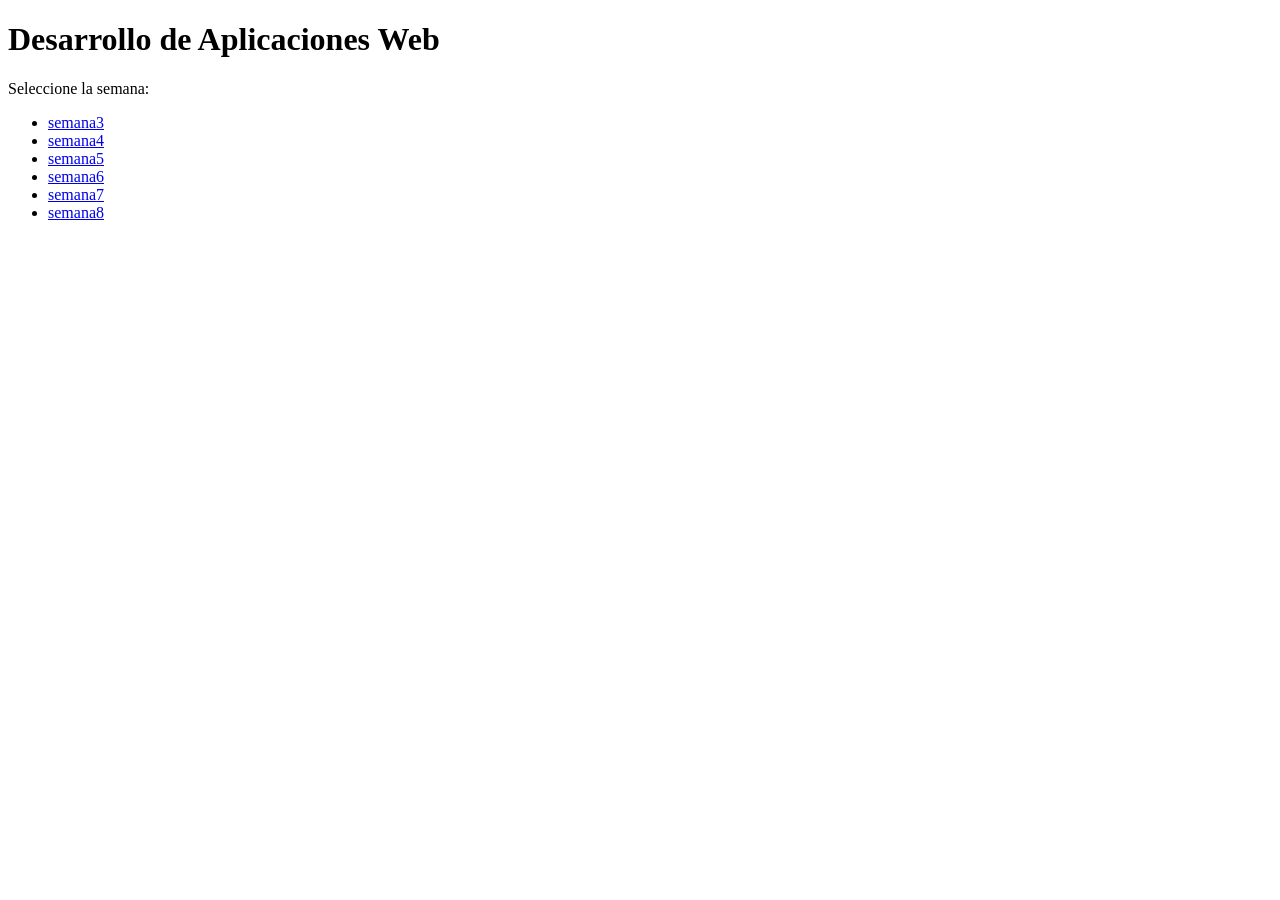
<file: index.html>
<!DOCTYPE html>
<html lang="es">
<head>
    <meta charset="UTF-8">
    <title>Desarrollo de Aplicaciones Web</title>
</head>
<body>

    <h1>Desarrollo de Aplicaciones Web</h1>
    <p>Seleccione la semana:</p>

    <ul>
        <li><a href="semana3/index.html">semana3</a></li>
        <li><a href="semana4/index.html">semana4</a></li>
        <li><a href="semana5/index.html">semana5</a></li>
        <li><a href="semana6/index.html">semana6</a></li>
        <li><a href="semana7/index.html">semana7</a></li>
        <li><a href="semana8/index.html">semana8</a></li>
    </ul>

</body>
</html>
</file>
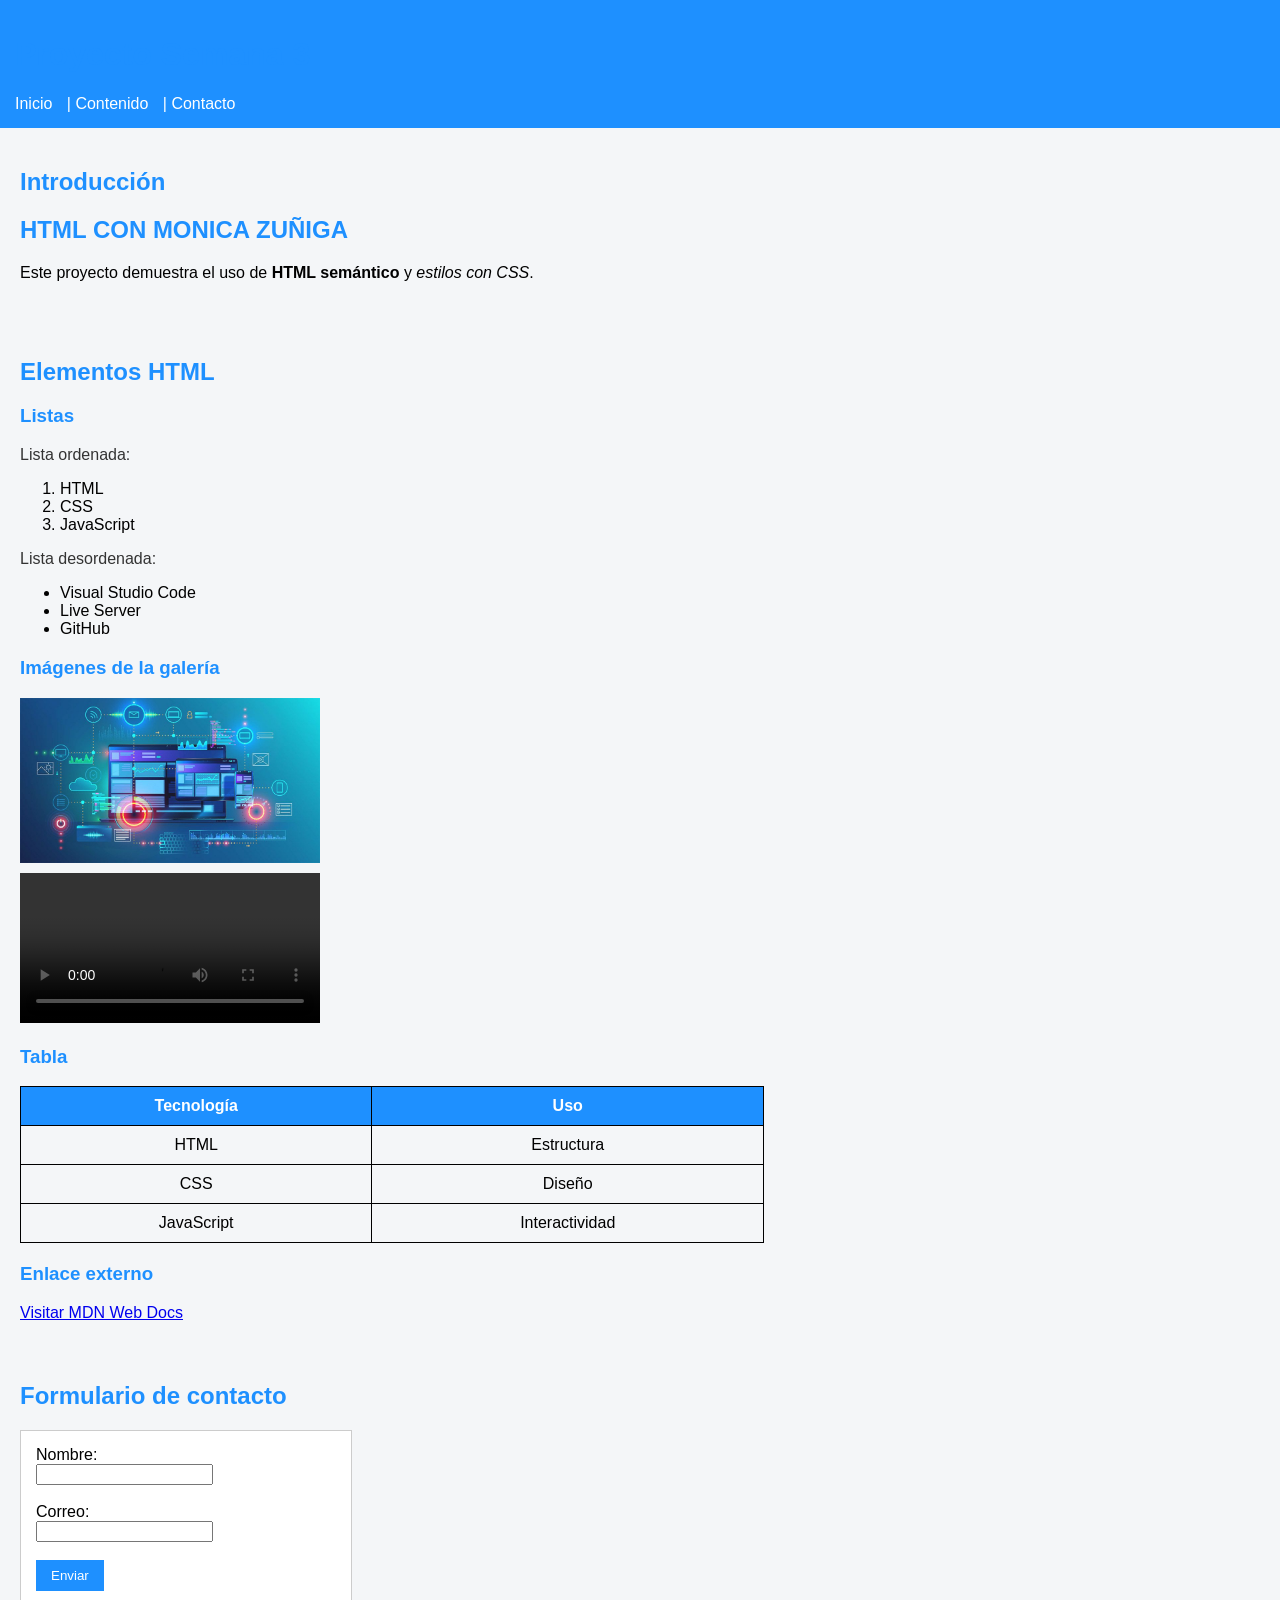
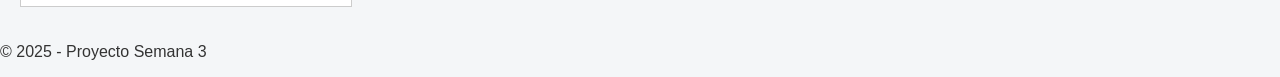
<file: semana3/index.html>
<!DOCTYPE html>
<html lang="es">
<head>
    <meta charset="UTF-8">
    <title>Semana 3 - HTML y CSS</title>
    <link rel="stylesheet" href="styles.css">
</head>
<body>

<header>
    <h1>Proyecto Semana 3</h1>
    <nav>
        <a href="#inicio">Inicio</a> |
        <a href="#contenido">Contenido</a> |
        <a href="#contacto">Contacto</a>
    </nav>
</header>

<main id="inicio">

    <section>
        <h2>Introducción</h2>
        <p>
            <h2>HTML CON MONICA ZUÑIGA</h2>
            
            Este proyecto demuestra el uso de 
            <strong>HTML semántico</strong> y 
            <em>estilos con CSS</em>.
        </p>
    </section>

    <section id="contenido">
        <h2>Elementos HTML</h2>

        <article>
            <h3>Listas</h3>

            <p>Lista ordenada:</p>
            <ol>
                <li>HTML</li>
                <li>CSS</li>
                <li>JavaScript</li>
            </ol>

            <p>Lista desordenada:</p>
            <ul>
                <li>Visual Studio Code</li>
                <li>Live Server</li>
                <li>GitHub</li>
            </ul>
        </article>

        <article>
            <h3>Imágenes de la galería</h3>   
                <img src="assets\img\imagen1.jpg" alt="Imagen1.jpg">
                <video controls width>
                <source src="assets\video\video1.mp4" type="video/mp4"></video>
        </article>

        <article>
            <h3>Tabla</h3>

            <table>
                <thead>
                    <tr>
                        <th>Tecnología</th>
                        <th>Uso</th>
                    </tr>
                </thead>
                <tbody>
                    <tr>
                        <td>HTML</td>
                        <td>Estructura</td>
                    </tr>
                    <tr>
                        <td>CSS</td>
                        <td>Diseño</td>
                    </tr>
                    <tr>
                        <td>JavaScript</td>
                        <td>Interactividad</td>
                    </tr>
                </tbody>
            </table>
        </article>

        <article>
            <h3>Enlace externo</h3>
            <a href="https://developer.mozilla.org/es/" target="_blank">
                Visitar MDN Web Docs
            </a>
        </article>
    </section>

    <section id="contacto">
        <h2>Formulario de contacto</h2>

        <form>
            <label>Nombre:</label><br>
            <input type="text" name="nombre" required><br><br>

            <label>Correo:</label><br>
            <input type="email" name="correo" required><br><br>

            <button type="submit">Enviar</button>
        </form>
    </section>

</main>

<footer>
    <p>© 2025 - Proyecto Semana 3</p>
</footer>

</body>
</html>
</file>
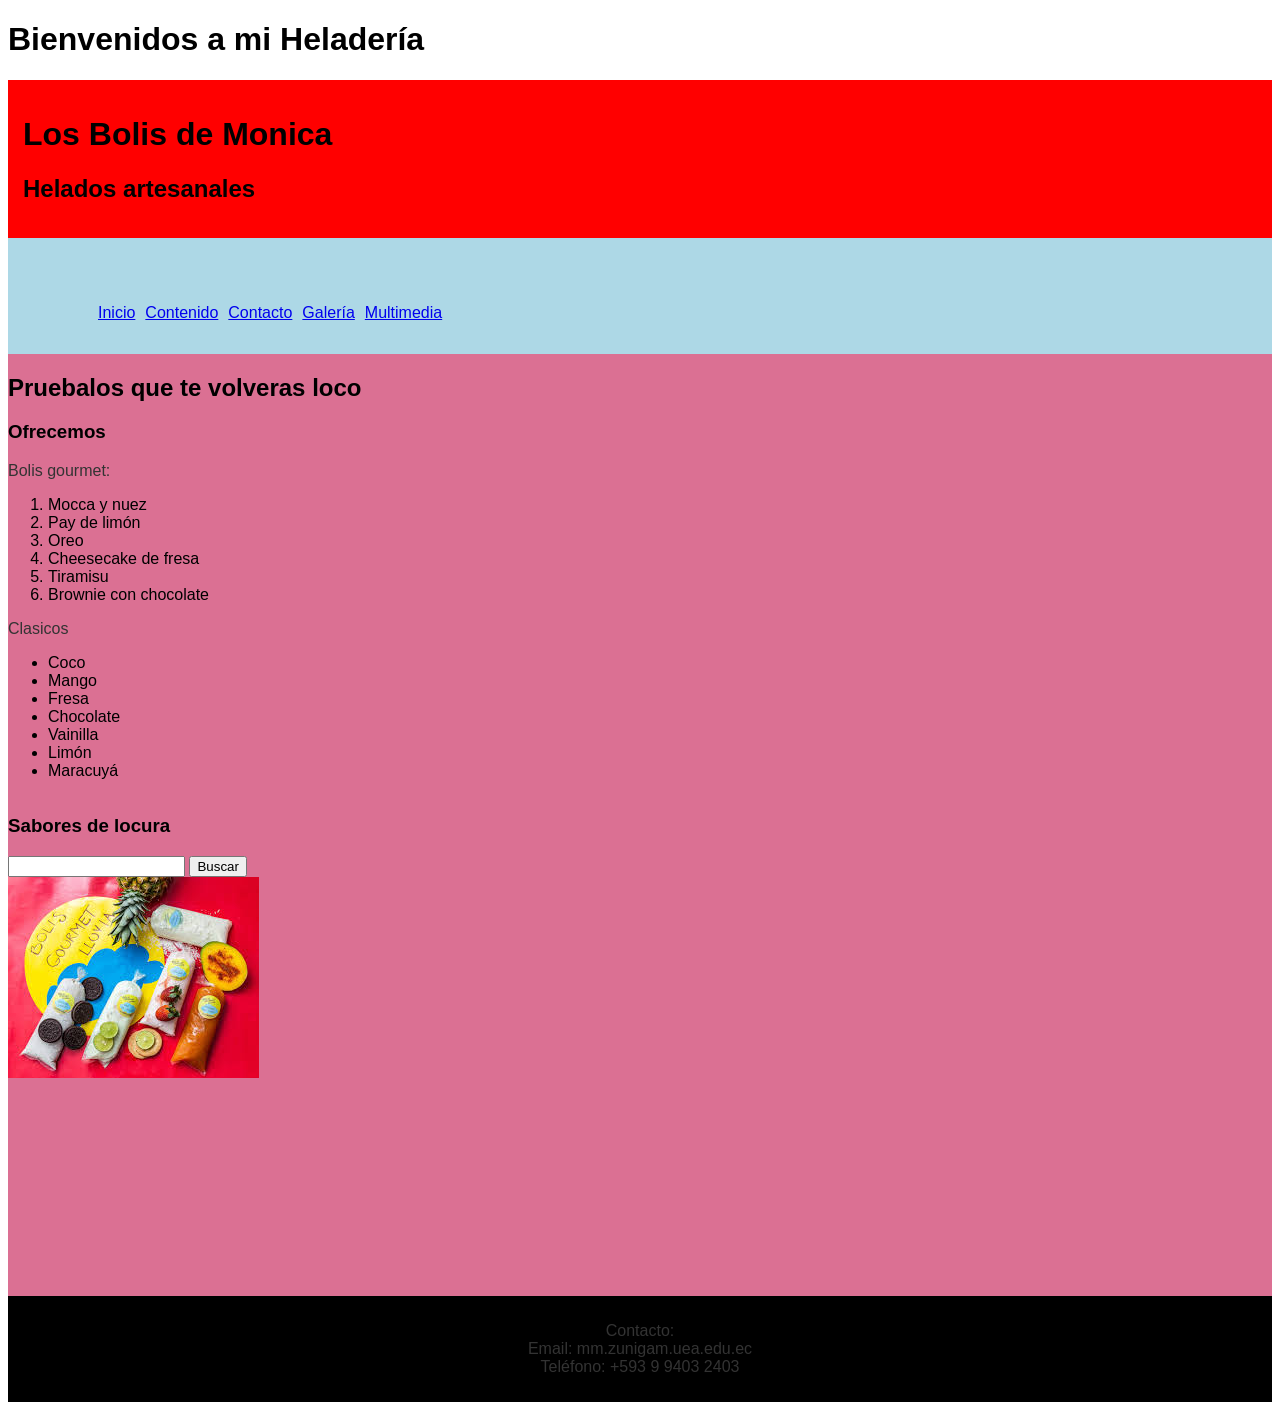
<file: semana4/index.html>
<!DOCTYPE html>
<html>
    <haad>
        <meta charset="UTF-8">
        <title> CSS CON MONICA ZUÑIGA</title>
        <link rel="stylesheet" href="styles.css">
    </head>
    <body>
        <h1>Bienvenidos a mi Heladería</h1>

        <div id="container">

            <header>
                <h1>Los Bolis de Monica</h1>
                <h2>Helados artesanales</h2>
            </header>
                <nav>
                    
                    <ul>
                        <li><a href="#inicio">Inicio</a></li>
                        <li><a href="#contenido">Contenido</a></li>
                        <li><a href="#contacto">Contacto</a></li>
                        <li><a href="#galeria">Galería</a></li>
                        <li><a href="#multimedia">Multimedia</a></li>
                    </ul>
                </nav>
                <div class="clearfix"></div>

                <section id="content">
                    <h2>Pruebalos que te volveras loco</h2>

                    <article>
                        <h3>Ofrecemos</h3>

                        <p>Bolis gourmet:</p>
                        <ol>
                            <li>Mocca y nuez</li>
                            <li>Pay de limón</li>
                            <li>Oreo</li>
                            <li>Cheesecake de fresa</li>
                            <li>Tiramisu</li>
                            <li>Brownie con chocolate</li>
                        </ol>

                        <p>Clasicos</p>
                        <ul>
                            <li>Coco</li>
                            <li>Mango</li>
                            <li>Fresa</li>
                            <li>Chocolate</li>
                            <li>Vainilla</li>
                            <li>Limón</li>
                            <li>Maracuyá</li>

                        </ul>
                    </article>

                <secction>
                     
                <aside>
                  <h3>Sabores de locura</h3>
                     <form>
                        <input type="text">
                        <input type="submit" value="Buscar">

                     </form>

                    <div class="imagenes">
                        <img src="assets\imagen2.jpg" alt="imagen2.jpg">
                    
                </aside>
           <div class="clearfix"></div>
                </secction>            <footer>
                <p>Contacto:<br>
                Email: mm.zunigam.uea.edu.ec<br>
                Teléfono: +593 9 9403 2403</p>
            </footer>
                </secction>
                    

                    </div>
        </div>

    </body>
</html>
</file>
<file: semana3/styles.css>
body {
    font-family: Arial, sans-serif;
    background-color: #f4f6f8;
    margin: 0;
    padding: 0;
}

header {
    background-color: #1e90ff;
    color: white;
    padding: 15px;
}

nav a {
    color: white;
    text-decoration: none;
    margin-right: 10px;
}

h1, h2, h3 {
    color: #1e90ff;
}

p {
    color: #333;
}

section {
    padding: 20px;
}

img {
    width: 300px;
    display: block;
    margin-bottom: 10px;
}

table {
    border-collapse: collapse;
    width: 60%;
    margin-bottom: 20px;
}

table, th, td {
    border: 1px solid #000;
}

th {
    background-color: #1e90ff;
    color: white;
}

th, td {
    padding: 10px;
    text-align: center;
}

form {
    background-color: white;
    padding: 15px;
    border: 1px solid #ccc;
    width: 300px;
}

button {
    background-color: #1e90ff;
    color: white;
    border: none;
    padding: 8px 15px;
}
</file>
<file: semana4/styles.css>
body {
    font-family: Arial, sans-serif;
    background-color: white;

}

header {
    background-color: red;
    color: black;
    padding: 15px;
}
nav {
    background-color: lightblue;
    padding: 50px;
}
nav ul li {
    float: left;
    list-style-type: none;
    margin-right: 10px;
    color: blue;
    text-decoration: none;
    margin-right: 10px;
}
.clearfix{
    clear: both;
}


h1, h2, h3 {
    color: black;
}

p {
    color: #333;
}
#content{
    float: left;
    width: 100%;
    min-height: 500px;
    background-color: palevioletred;
}
aside{
    float: left;
    width: 50%;
    background-color: palevioletred;
    min-height: 500px;

}
footer {
    background-color:black;
    color: white;
    text-align: center;
    padding: 10px;
    clear: both;
}
</file>
